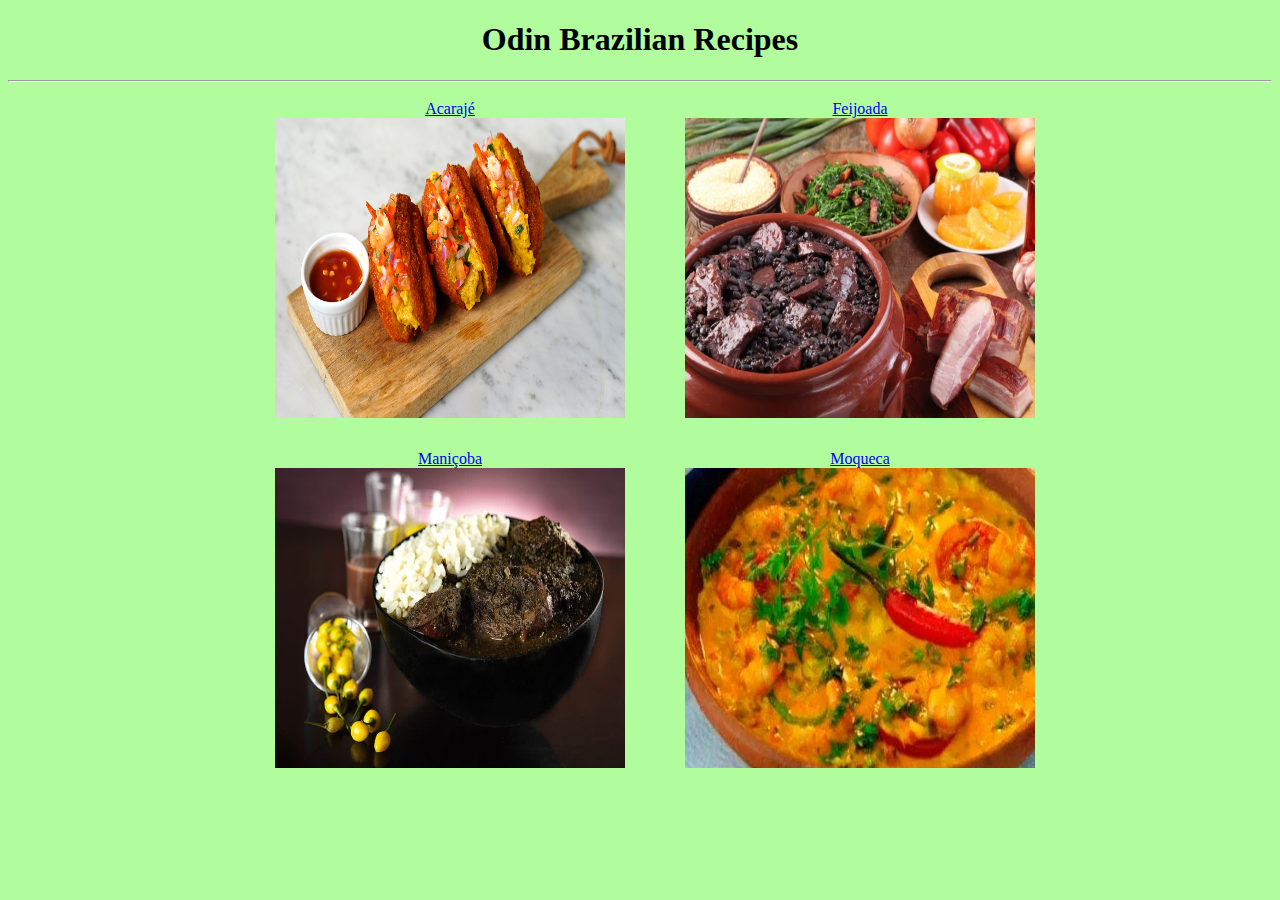
<file: index.html>
<!DOCTYPE html>
<html lang="en">
<head>
    <meta charset="UTF-8">
    <meta http-equiv="X-UA-Compatible" content="IE=edge">
    <meta name="viewport" content="width=device-width, initial-scale=1.0">
    <link rel="stylesheet" href="styles.css">
    <title>Odin Br Recipes</title>
</head>
<body>
    <h1>Odin Brazilian Recipes</h1>
    <hr>
    <ul>
        <li class="mainli primeira">
            <a href="recipes/acaraje.html">Acarajé</a>
            <a href="recipes/acaraje.html"><img src="images/acaraje.jpg" alt="taste acarajé" class="foto-main acaraje"></a>
        </li>

        <li class="mainli segunda">
            <a href="recipes/feijoada.html">Feijoada</a>
            <a href="recipes/feijoada.html"><img src="images/feijoada.jpg" alt="taste feijoada" class="foto-main feijoada"></a>
        </li>

        <li class="mainli terceira">
            <a href="recipes/manicoba.html">Maniçoba</a>
            <a href="recipes/manicoba.html"><img src="images/manicoba.jpg" alt="hmmm maniçoba" class="foto-main manicoba"></a>
        </li>

        <li class="mainli quarta">
            <a href="recipes/moqueca.html">Moqueca</a>
            <a href="recipes/moqueca.html"><img src="images/moqueca.jpg" alt="moqueca de camarão" class="foto-main moqueca"></a>
        </li>

    </ul>
</body>
</html>
</file>
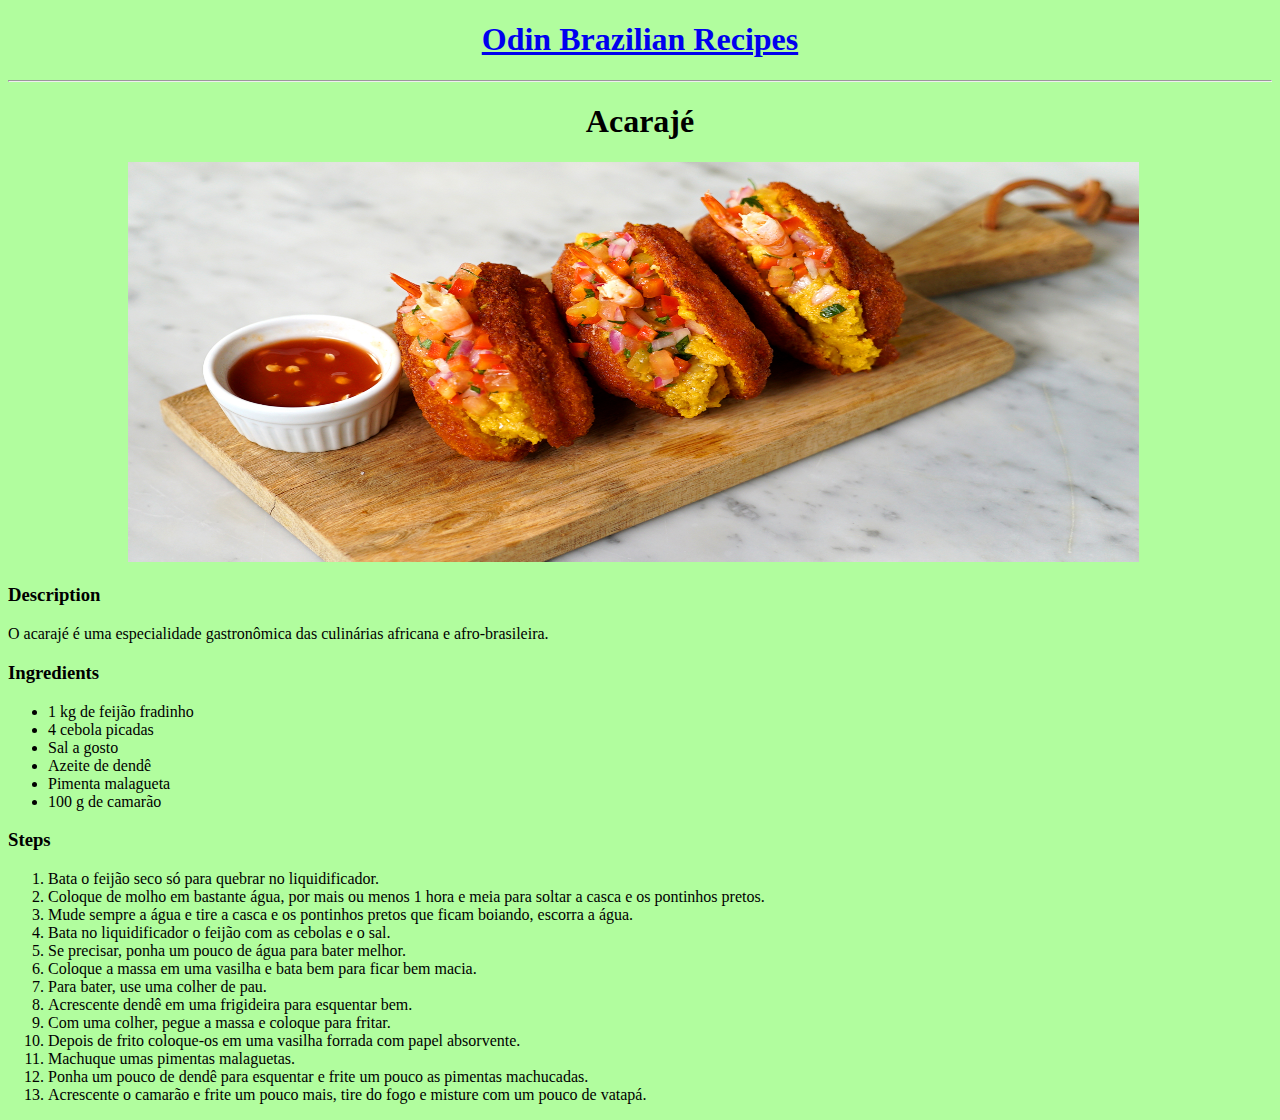
<file: recipes/acaraje.html>
<!DOCTYPE html>
<html lang="en">
<head>
    <meta charset="UTF-8">
    <meta http-equiv="X-UA-Compatible" content="IE=edge">
    <meta name="viewport" content="width=device-width, initial-scale=1.0">
    <link rel="stylesheet" href="../styles.css">
    <title>Acarajé</title>
</head>
<body>
    <a href="../index.html"><h1>Odin Brazilian Recipes</h1></a>
    <hr>
    <h1>Acarajé</h1>
    <img src="../images/acaraje.jpg" alt="taste acarajé" class="imgr">
    <h3>Description</h3>
    <p>O acarajé é uma especialidade gastronômica das culinárias africana e afro-brasileira.</p>
    <h3>Ingredients</h3>
    <ul>
        <li>1 kg de feijão fradinho</li>
        <li>4 cebola picadas</li>
        <li>Sal a gosto</li>
        <li>Azeite de dendê</li>
        <li>Pimenta malagueta</li>
        <li>100 g de camarão</li>
    </ul>
    <h3>Steps</h3>
    <ol>
        <li>Bata o feijão seco só para quebrar no liquidificador.</li>
        <li>Coloque de molho em bastante água, por mais ou menos 1 hora e meia para soltar a casca e os pontinhos pretos.</li>
        <li>Mude sempre a água e tire a casca e os pontinhos pretos que ficam boiando, escorra a água.</li>
        <li>Bata no liquidificador o feijão com as cebolas e o sal.</li>
        <li>Se precisar, ponha um pouco de água para bater melhor.</li>
        <li>Coloque a massa em uma vasilha e bata bem para ficar bem macia.</li>
        <li>Para bater, use uma colher de pau.</li>
        <li>Acrescente dendê em uma frigideira para esquentar bem.</li>
        <li>Com uma colher, pegue a massa e coloque para fritar.</li>
        <li>Depois de frito coloque-os em uma vasilha forrada com papel absorvente.</li>
        <li>Machuque umas pimentas malaguetas.</li>
        <li>Ponha um pouco de dendê para esquentar e frite um pouco as pimentas machucadas.</li>
        <li>Acrescente o camarão e frite um pouco mais, tire do fogo e misture com um pouco de vatapá.</li>
    </ol>
</body>
</html>
</file>
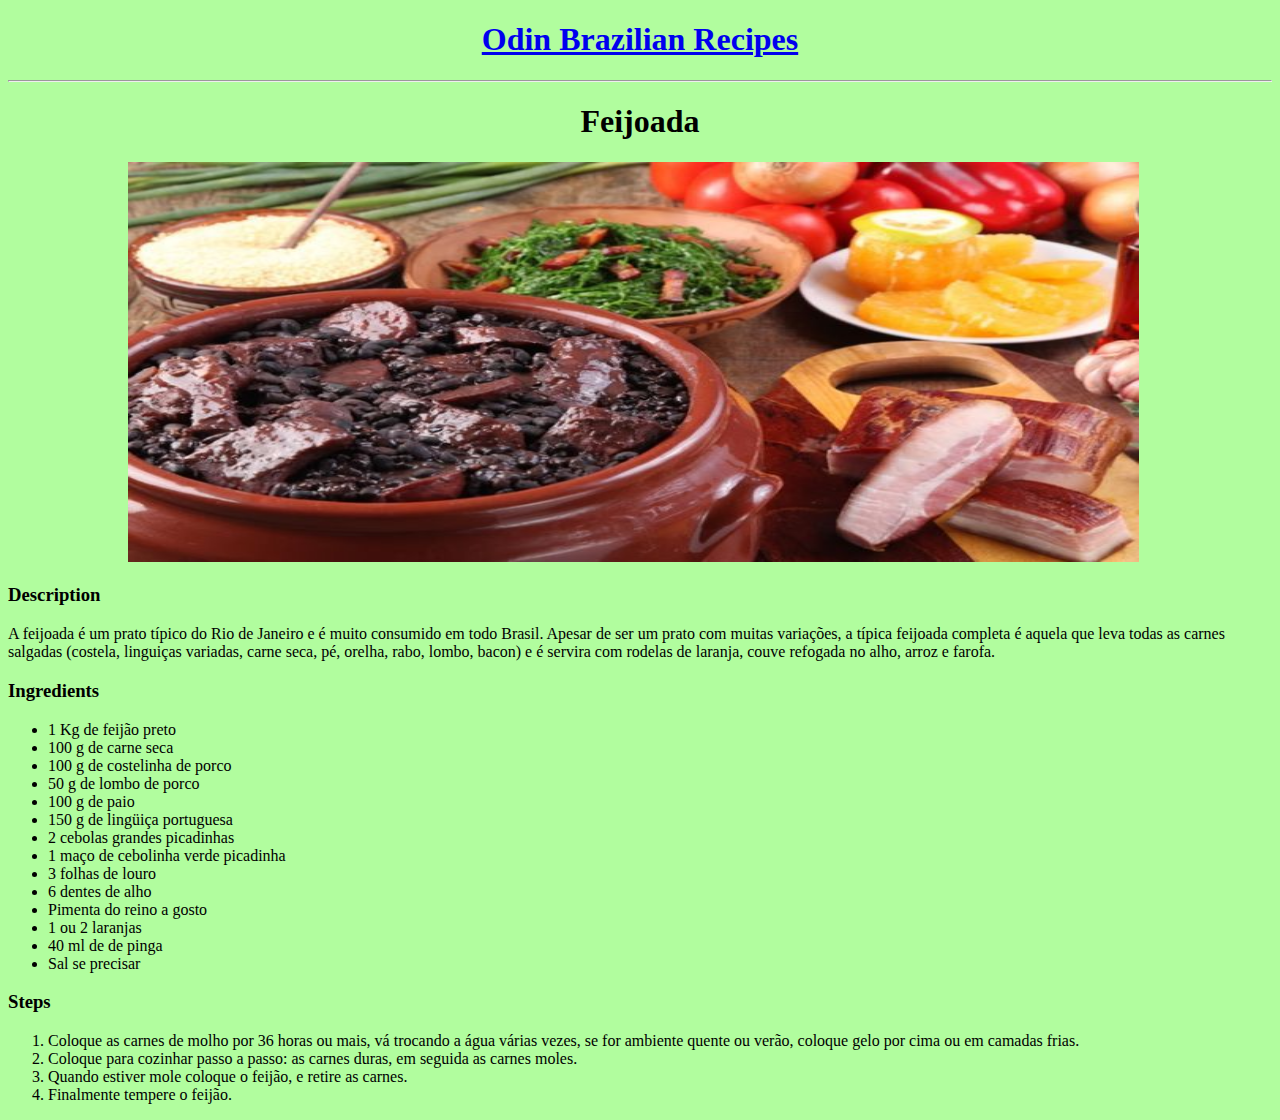
<file: recipes/feijoada.html>
<!DOCTYPE html>
<html lang="en">
<head>
    <meta charset="UTF-8">
    <meta http-equiv="X-UA-Compatible" content="IE=edge">
    <meta name="viewport" content="width=device-width, initial-scale=1.0">
    <link rel="stylesheet" href="../styles.css">
    <title>Feijoada</title>
</head>
<body>
    <a href="../index.html"><h1>Odin Brazilian Recipes</h1></a>
    <hr>
    <h1>Feijoada</h1>
    <img src="../images/feijoada.jpg" alt="taste feijoada" class="imgr"> 
    <h3>Description</h3>
    <p>A feijoada é um prato típico do Rio de Janeiro e é muito consumido em todo Brasil. Apesar de ser um prato com muitas variações,
        a típica feijoada completa é aquela que leva todas as carnes salgadas (costela, linguiças variadas, carne seca, pé, orelha, rabo,
        lombo, bacon) e é servira com rodelas de laranja, couve refogada no alho, arroz e farofa. </p>
    <h3>Ingredients</h3>
    <ul>
        <li>1 Kg de feijão preto</li>
        <li>100 g de carne seca</li>
        <li>100 g de costelinha de porco</li>
        <li>50 g de lombo de porco</li>
        <li>100 g de paio</li>
        <li>150 g de lingüiça portuguesa</li>
        <li>2 cebolas grandes picadinhas</li>
        <li>1 maço de cebolinha verde picadinha</li>
        <li>3 folhas de louro</li>
        <li>6 dentes de alho</li>
        <li>Pimenta do reino a gosto</li>
        <li>1 ou 2 laranjas</li>
        <li>40 ml de de pinga</li>
        <li>Sal se precisar</li>
    </ul>
    <h3>Steps</h3>
    <ol>
        <li>Coloque as carnes de molho por 36 horas ou mais, vá trocando a água várias vezes, se for ambiente quente ou verão, coloque gelo por cima ou em camadas frias.</li>
        <li>Coloque para cozinhar passo a passo: as carnes duras, em seguida as carnes moles.</li>
        <li>Quando estiver mole coloque o feijão, e retire as carnes.</li>
        <li>Finalmente tempere o feijão.</li>
    </ol>
</body>
</html>
</file>
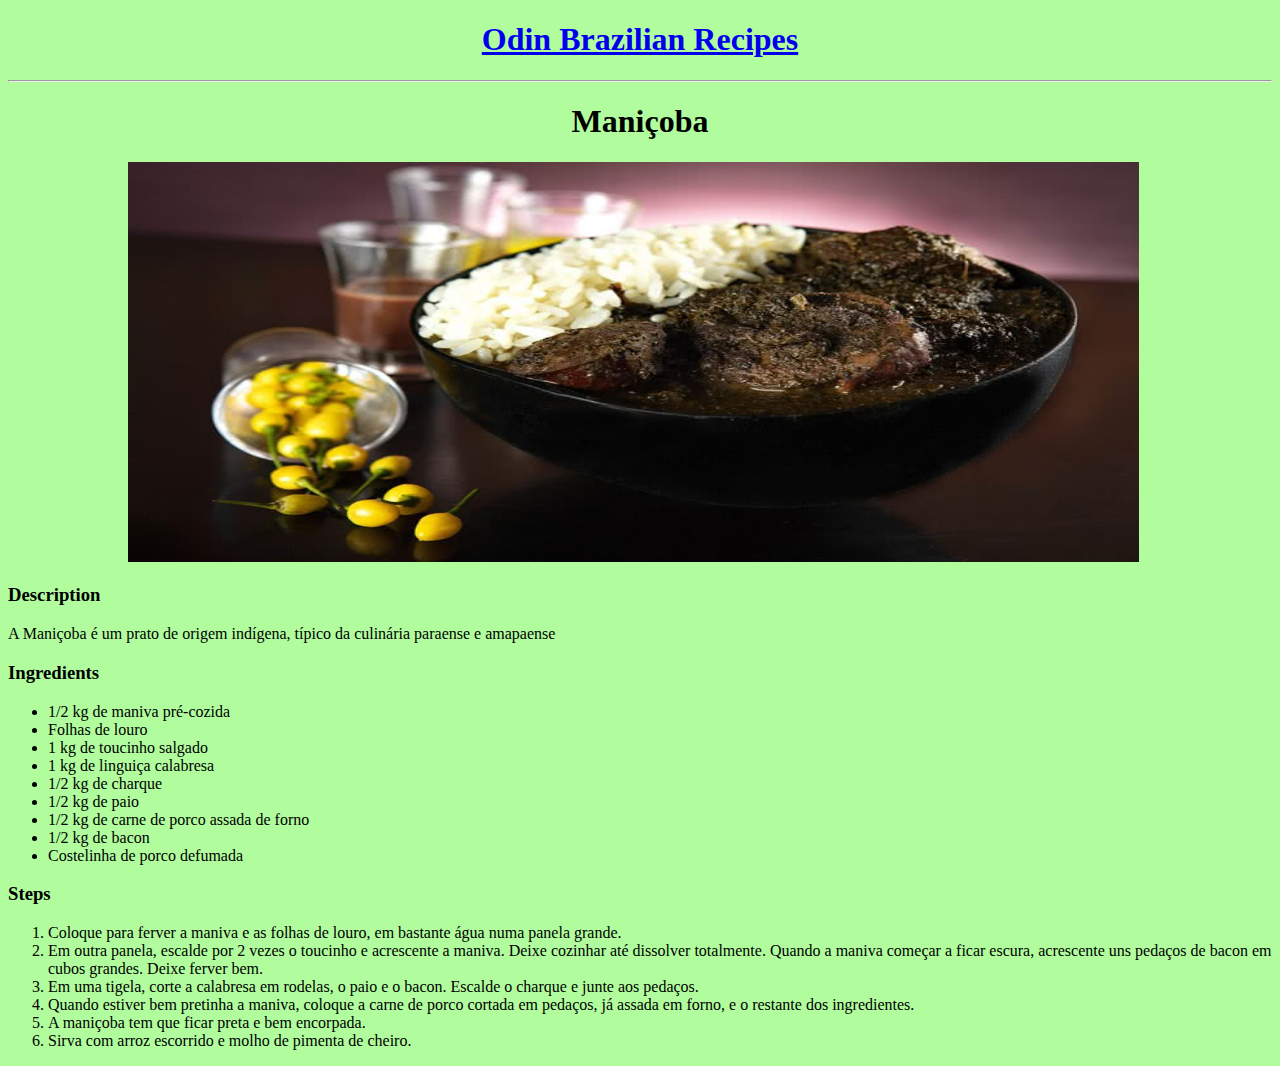
<file: recipes/manicoba.html>
<!DOCTYPE html>
<html lang="en">
<head>
    <meta charset="UTF-8">
    <meta http-equiv="X-UA-Compatible" content="IE=edge">
    <meta name="viewport" content="width=device-width, initial-scale=1.0">
    <link rel="stylesheet" href="../styles.css">
    <title>Maniçoba</title>
</head>
<body>
    <a href="../index.html"><h1>Odin Brazilian Recipes</h1></a>
    <hr>
    <h1>Maniçoba</h1>
    <img src="../images/manicoba.jpg" alt="hmmm maniçoba" class="imgr">
    <h3>Description</h3>
    <p>A Maniçoba é um prato de origem indígena, típico da culinária paraense e amapaense</p>
    <h3>Ingredients</h3>
    <ul>
        <li>1/2 kg de maniva pré-cozida</li>
        <li>Folhas de louro</li>
        <li>1 kg de toucinho salgado</li>
        <li>1 kg de linguiça calabresa</li>
        <li>1/2 kg de charque</li>
        <li>1/2 kg de paio</li>
        <li>1/2 kg de carne de porco assada de forno</li>
        <li>1/2 kg de bacon</li>
        <li>Costelinha de porco defumada</li>
    </ul>
    <h3>Steps</h3>
    <ol>
        <li>Coloque para ferver a maniva e as folhas de louro, em bastante água numa panela grande.</li>
        <li>Em outra panela, escalde por 2 vezes o toucinho e acrescente a maniva. Deixe cozinhar até dissolver totalmente. Quando a maniva começar a ficar escura, acrescente uns pedaços de bacon em cubos grandes. Deixe ferver bem.</li>
        <li>Em uma tigela, corte a calabresa em rodelas, o paio e o bacon. Escalde o charque e junte aos pedaços.</li>
        <li>Quando estiver bem pretinha a maniva, coloque a carne de porco cortada em pedaços, já assada em forno, e o restante dos ingredientes.</li>
        <li>A maniçoba tem que ficar preta e bem encorpada.</li>
        <li>Sirva com arroz escorrido e molho de pimenta de cheiro.</li>
    </ol>
</body>
</html>
</file>
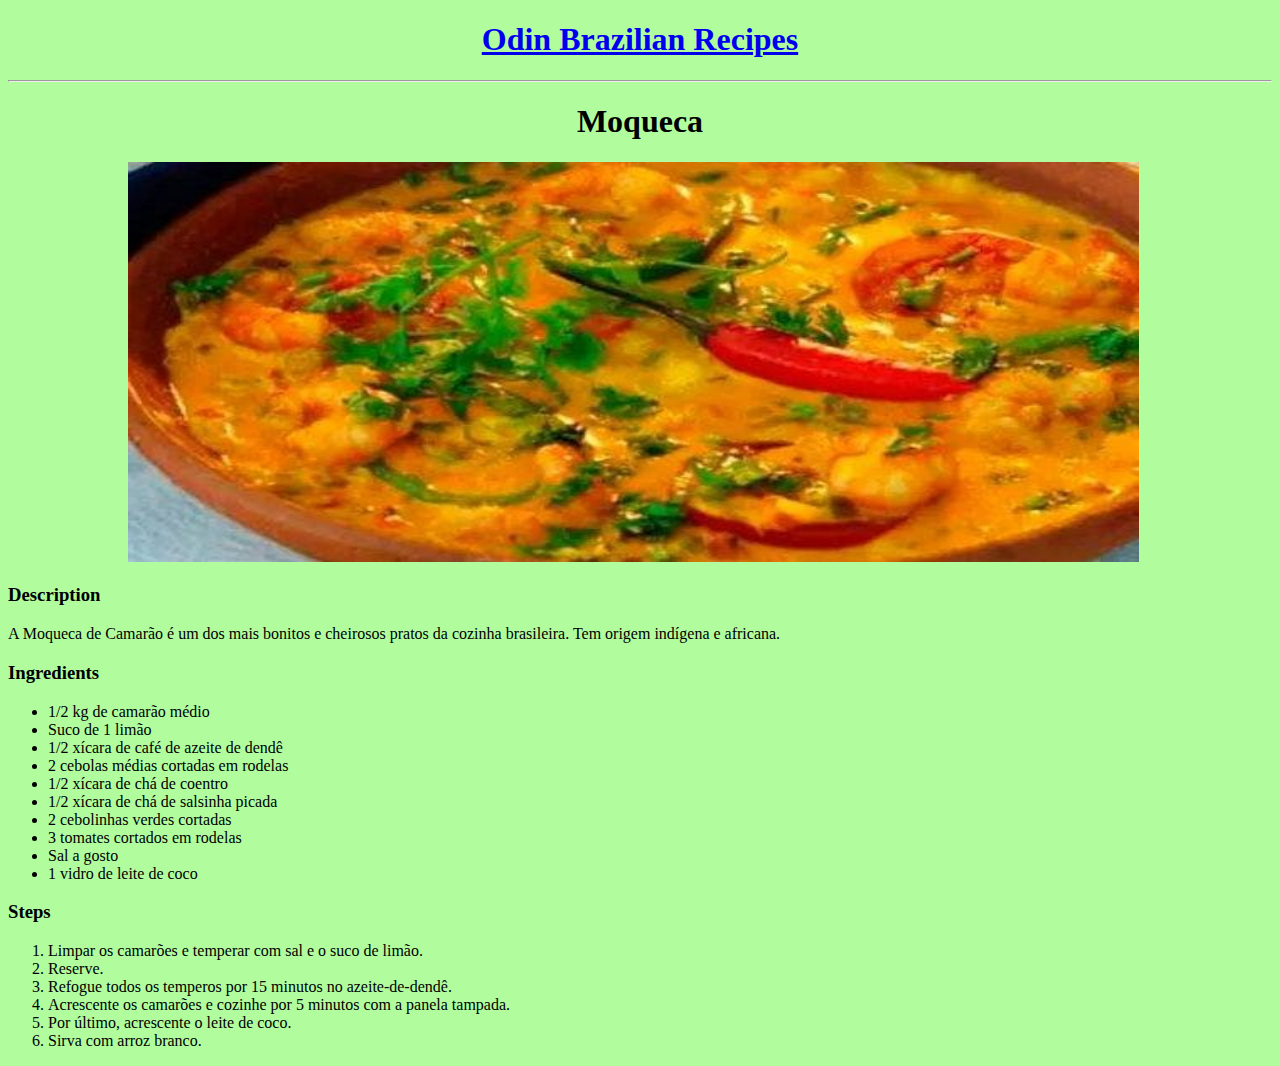
<file: recipes/moqueca.html>
<!DOCTYPE html>
<html lang="en">
<head>
    <meta charset="UTF-8">
    <meta http-equiv="X-UA-Compatible" content="IE=edge">
    <meta name="viewport" content="width=device-width, initial-scale=1.0">
    <link rel="stylesheet" href="../styles.css">
    <title>Moqueca</title>
</head>
<body>
    <a href="../index.html"><h1>Odin Brazilian Recipes</h1></a>
    <hr>
    <h1>Moqueca</h1>
    <img src="../images/moqueca.jpg" alt="moqueca de camarão" class="imgr">
    <h3>Description</h3>
    <p>A Moqueca de Camarão é um dos mais bonitos e cheirosos pratos da cozinha brasileira. Tem origem indígena e africana.</p>
    <h3>Ingredients</h3>
    <ul>
        <li>1/2 kg de camarão médio</li>
        <li>Suco de 1 limão</li>
        <li>1/2 xícara de café de azeite de dendê</li>
        <li>2 cebolas médias cortadas em rodelas</li>
        <li>1/2 xícara de chá de coentro</li>
        <li>1/2 xícara de chá de salsinha picada</li>
        <li>2 cebolinhas verdes cortadas</li>
        <li>3 tomates cortados em rodelas</li>
        <li>Sal a gosto</li>
        <li>1 vidro de leite de coco</li>
    </ul>
    <h3>Steps</h3>
    <ol>
        <li>Limpar os camarões e temperar com sal e o suco de limão.</li>
        <li>Reserve.</li>
        <li>Refogue todos os temperos por 15 minutos no azeite-de-dendê.</li>
        <li>Acrescente os camarões e cozinhe por 5 minutos com a panela tampada.</li>
        <li>Por último, acrescente o leite de coco.</li>
        <li>Sirva com arroz branco.</li>
    </ol>
</body>
</html>
</file>
<file: styles.css>
body{
    background-color: #4efa2370;
}
h1{
    text-align: center;
    font-family: Georgia, 'Times New Roman', Times, serif;
}
a:hover{
    text-align: center;
    font-family: Georgia, 'Times New Roman', Times, serif;
    color: #0000002c;
}
.foto-main{
    width: 350px;
    height: 300px;
}

.mainli{
    display: inline-block;
    width: 400px;
    text-align: center;
    align-items: center;
}

.primeira{
    left: 250px;
    top: 100px;
    position: absolute;
}

.segunda{
    left: 660px;
    top: 100px;
    position: absolute;
}
.terceira{
    left: 250px;
    top: 450px;
    position: absolute;
}

.quarta{
    left: 660px;
    top: 450px;
    position: absolute;
}

.imgr{
    left: 120px;
    width: 80%;
    height: 400px;
    position: relative;
}

.primeira:hover{
    width: 370px;
    height: 320px;
}
.segunda:hover{
    width: 370px;
    height: 320px;
}
.terceira:hover{
    width: 370px;
    height: 320px;
}
.quarta:hover{
    width: 350px;
    height: 300px;
}
</file>
